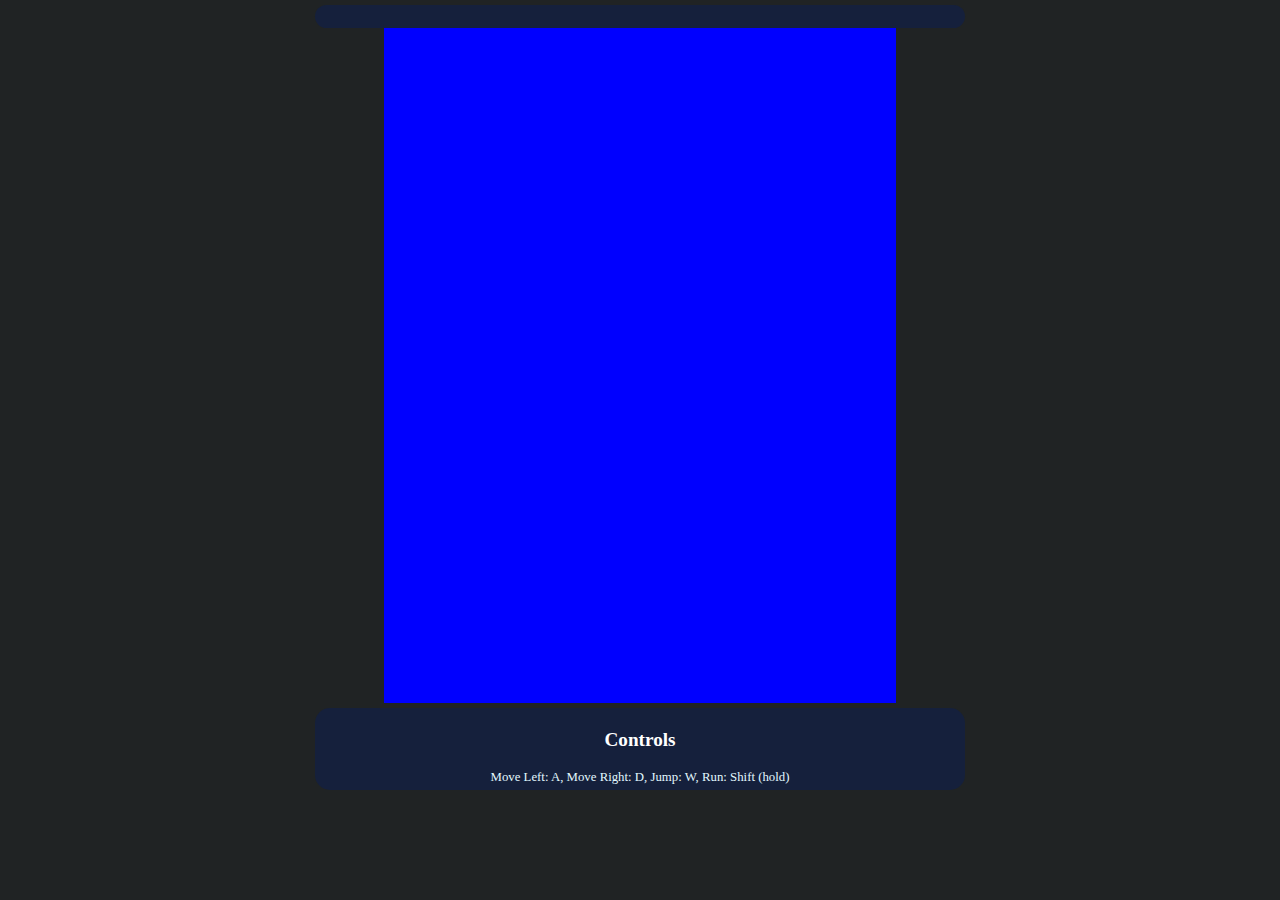
<file: static/index.html>
﻿<!DOCTYPE html>
<html>
  <head>
    <meta charset="utf-8">

    <!-- The actual resolution of the NES is 256x240.
         Ideally, we draw in this size and scale appropriately.-->
    <title>Super Mario Bros</title>
    <meta name="description" content="">
    <meta name="viewport" content="width=device-width">
    <link rel="stylesheet" href="../static/css/game.css">
  </head>
  <body style="background-color: rgb(32,35,36)">
    <div class="controls">
      <p id = "CurrentLevelInfo"></p>
    </div>
    <script type="text/javascript" src="../static/js/levels/levelsJson.js"></script>
    <script type="text/javascript" src="../static/js/util.js"></script>
    <script type="text/javascript" src="../static/js/input.js"></script>
    <script type="text/javascript" src="../static/js/resources.js"></script>
    <script type="text/javascript" src="../static/js/sprite.js"></script>
    <script type="text/javascript" src="../static/js/entity.js"></script>
    <script type="text/javascript" src="../static/js/pipe.js"></script>
    <script type="text/javascript" src="../static/js/mushroom.js"></script>
    <script type="text/javascript" src="../static/js/fireflower.js"></script>
    <script type="text/javascript" src="../static/js/star.js"></script>
    <script type="text/javascript" src="../static/js/fireball.js"></script>
    <script type="text/javascript" src="../static/js/coin.js"></script>
    <script type="text/javascript" src="../static/js/bcoin.js"></script>
    <script type="text/javascript" src="../static/js/goomba.js"></script>
    <script type="text/javascript" src="../static/js/koopa.js"></script>
    <script type="text/javascript" src="../static/js/floor.js"></script>
    <script type="text/javascript" src="../static/js/block.js"></script>
    <script type="text/javascript" src="../static/js/rubble.js"></script>
    <script type="text/javascript" src="../static/js/prop.js"></script>
    <script type="text/javascript" src="../static/js/player.js"></script>
    <script type="text/javascript" src="../static/js/flag.js"></script>
    <script type="text/javascript" src="../static/js/levels/level.js"></script>
    <script type="text/javascript" src="../static/js/levels/levelparser.js"></script>
    <script type="text/javascript" src="../static/js/game.js"></script>
    <div class="controls" style="align-content: center; text-align: center;">
      <h2> Controls </h2>
      <p class="controls">Move Left: A, Move Right: D, Jump: W, Run: Shift (hold)</p>
    </div>
    <div id="EndDiv" class="fadeMe" style="text-align: center">
      <h1> Thank you for participating! </h1>
      <p> You have completed all the levels included within this study. You can now safely exit the website. If you return, you will not be able to play any more levels, this is to avoid duplicate data. </p>
    </div>
    <div id="BackgroundFormDiv" class="fadeMe">
      <h1 class="likert-header">Hello! Before you start, we would like some background information. Please note that no identifying data will be stored.</h1>
      <form id="BackgroundForm" action="">
        <label for="Age" class="statement"> Age </label>
        <input type="number" id="Age" name="Age" style="margin-left: 9%; margin-top: 1%; font-size: 20px">
        <label for="Gender" class="statement"> Gender </label>
        <ul id="Gender" class='likert'>
          <li>
            <input type="radio" name="Gender" value="Woman">
            <label>Woman</label>
          </li>
          <li>
            <input type="radio" name="Gender" value="Man">
            <label>Man</label>
          </li>
          <li>
            <input type="radio" name="Gender" value="Other">
            <label>Other</label>
          </li>
        </ul>
        <label for="GamingExperience" class="statement"> Amount of experience playing games </label>
        <ul id="GamingExperience" class='likert'>
          <li>
            <input type="radio" name="GamingExperience" value="None">
            <label>None</label>
          </li>
          <li>
            <input type="radio" name="GamingExperience" value="Some">
            <label>Some</label>
          </li>
          <li>
            <input type="radio" name="GamingExperience" value="Moderate">
            <label>Moderate</label>
          </li>
          <li>
            <input type="radio" name="GamingExperience" value="Much">
            <label>Much</label>
          </li>
          <li>
            <input type="radio" name="GamingExperience" value="Very much">
            <label>Very much</label>
          </li>
        </ul>
        <div class="buttons">
          <button class="submit">Submit</button>
        </div>
      </form>
    </div>
    <div id="QualityFormDiv" class="fadeMe">
      <h1 class="likert-header">Good job! Please rate the level according to the criteria below.</h1>
      <form id="QualityForm" action="">
        <label for="Enjoyment" class="statement"> Enjoyment </label>
        <ul id="Enjoyment" class='likert'>
          <li>
            <input type="radio" name="Enjoyment" value="Very Low">
            <label>Very Low</label>
          </li>
          <li>
            <input type="radio" name="Enjoyment" value="Low">
            <label>Low</label>
          </li>
          <li>
            <input type="radio" name="Enjoyment" value="Moderate">
            <label>Moderate</label>
          </li>
          <li>
            <input type="radio" name="Enjoyment" value="High">
            <label>High</label>
          </li>
          <li>
            <input type="radio" name="Enjoyment" value="Very High">
            <label>Very High</label>
          </li>
        </ul>
        <label for="Aesthetics" class="statement"> Aesthetics </label>
        <ul id="Aesthetics" class='likert'>
          <li>
            <input type="radio" name="Aesthetics" value="Very Low">
            <label>Very Low</label>
          </li>
          <li>
            <input type="radio" name="Aesthetics" value="Low">
            <label>Low</label>
          </li>
          <li>
            <input type="radio" name="Aesthetics" value="Moderate">
            <label>Moderate</label>
          </li>
          <li>
            <input type="radio" name="Aesthetics" value="High">
            <label>High</label>
          </li>
          <li>
            <input type="radio" name="Aesthetics" value="Very High">
            <label>Very High</label>
          </li>
        </ul>
        <label for="Difficulty" class="statement"> Difficulty </label>
        <ul id="Difficulty" class='likert'>
          <li>
            <input type="radio" name="Difficulty" value="Very Low">
            <label>Very Low</label>
          </li>
          <li>
            <input type="radio" name="Difficulty" value="Low">
            <label>Low</label>
          </li>
          <li>
            <input type="radio" name="Difficulty" value="Moderate">
            <label>Moderate</label>
          </li>
          <li>
            <input type="radio" name="Difficulty" value="High">
            <label>High</label>
          </li>
          <li>
            <input type="radio" name="Difficulty" value="Very High">
            <label>Very High</label>
          </li>
        </ul>
        <div class="buttons">
          <button class="submit">Submit</button>
        </div>
      </form>
    </div>
    <div class="introDiv" id="introDiv">
      <div style="width: 75%; margin: auto;">
        <h1 style="text-align: center"> Hello, and thank you very much for participating in this study </h1>
        <h2>  The following is a brief introduction to what you will be doing in this study. You will play through twenty super mario levels. To complete a Super Mario level, simply move from left to right
          until you touch the flagpole (not the rectangle it is standing on, jump into it). Make sure to avoid the Goombas (the mushroom looking guys).
          You can jump into the yellow blocks with question marks on them to get rewards. You can either get a coin, which don't really help you, or you can get a mushroom. Touch the mushroom to grow larger.
          When you are in this enlarged state you can touch a goomba without failing the level. Instead you will shrink and become invulnerable for a short time (indicated by Mario blinking).
          Make sure to run (hold shift) when you can. This will cause you to jump further and faster (You also bounce further when you jump on goombas if you are running).
          After the completion of each level you will be prompted to rate the level in three aspects: difficulty, enjoyment, and aesthetics.
          Please take a moment to consider your ratings before leaving them. The data you create through your ratings
          will be used to investigate the effectiveness of a level generator built using Artificial Intelligence, the levels you are playing through are generated by that generator. </h2>

          <h2>
            Please note that this site uses cookies to save your position and connect your level ratings to the background information you will be aksed to provide shortly. See our
            <a href="../static/privacy-policy.html" target="_blank" style="color: blue; cursor: pointer"> privacy policy </a>.
          </h2>
        <h2>
          That's all you need to know, click <a onclick="document.getElementById('introDiv').style.visibility = 'hidden'" style="color: blue; cursor: pointer"> here </a> to start!
        </h2>
      </div>
    </div>
  </body>
</html>
</file>
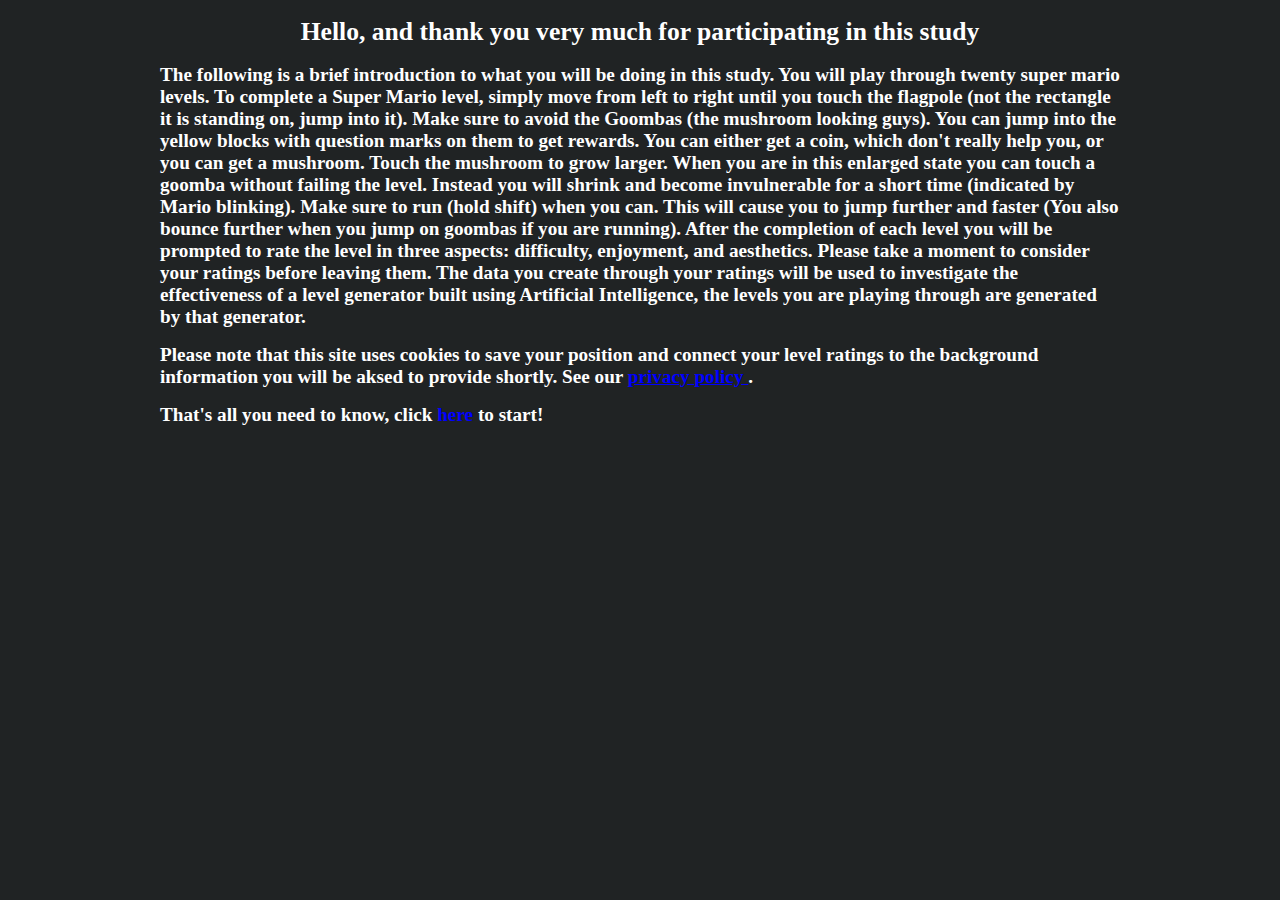
<file: static/index_new.html>
﻿<!DOCTYPE html>
<html>
  <head>
    <META HTTP-EQUIV="CACHE-CONTROL" CONTENT="NO-CACHE">
    <META HTTP-EQUIV="EXPIRES" CONTENT="15">
    <!-- The actual resolution of the NES is 256x240.
         Ideally, we draw in this size and scale appropriately.-->
    <title>Super Mario Bros</title>
    <meta name="description" content="">
    <meta name="viewport" content="width=device-width">
    <link rel="stylesheet" href="../static/css/game.css?v=1.0">
  </head>
  <body style="background-color: rgb(32,35,36)">
    <div class="controls">
      <p id = "CurrentLevelInfo"></p>
    </div>
    <script type="text/javascript" src="../static/js/levels/levelsJson.js?v=1.0"></script>
    <script type="text/javascript" src="../static/js/util.js?v=1.0"></script>
    <script type="text/javascript" src="../static/js/input.js?v=1.0"></script>
    <script type="text/javascript" src="../static/js/resources.js?v=1.0"></script>
    <script type="text/javascript" src="../static/js/sprite.js?v=1.0"></script>
    <script type="text/javascript" src="../static/js/entity.js?v=1.0"></script>
    <script type="text/javascript" src="../static/js/pipe.js?v=1.0"></script>
    <script type="text/javascript" src="../static/js/mushroom.js?v=1.0"></script>
    <script type="text/javascript" src="../static/js/fireflower.js?v=1.0"></script>
    <script type="text/javascript" src="../static/js/star.js?v=1.0"></script>
    <script type="text/javascript" src="../static/js/fireball.js?v=1.0"></script>
    <script type="text/javascript" src="../static/js/coin.js?v=1.0"></script>
    <script type="text/javascript" src="../static/js/bcoin.js?v=1.0"></script>
    <script type="text/javascript" src="../static/js/goomba.js?v=1.0"></script>
    <script type="text/javascript" src="../static/js/koopa.js?v=1.0"></script>
    <script type="text/javascript" src="../static/js/floor.js?v=1.0"></script>
    <script type="text/javascript" src="../static/js/block.js?v=1.0"></script>
    <script type="text/javascript" src="../static/js/rubble.js?v=1.0"></script>
    <script type="text/javascript" src="../static/js/prop.js?v=1.0"></script>
    <script type="text/javascript" src="../static/js/player.js?v=1.0"></script>
    <script type="text/javascript" src="../static/js/flag.js?v=1.0"></script>
    <script type="text/javascript" src="../static/js/levels/level.js?v=1.0"></script>
    <script type="text/javascript" src="../static/js/levels/levelparser.js?v=1.0"></script>
    <script type="text/javascript" src="../static/js/game.js?v=1.0"></script>
    <div class="controls" style="align-content: center; text-align: center;">
      <h2> Controls (<a onclick="viewKeyConfig()" style="color: blue; cursor: pointer"> REBIND </a>)</h2>
      <p class="controls" id="LeftKeyLabel"> </p> <p class="controls" id="RightKeyLabel"> </p>
      <p class="controls" id="JumpKeyLabel"> </p>  <p class="controls" id="RunKeyLabel" > </p>
    </div>
    <div id="EndDiv" class="fadeMe" style="text-align: center">
      <h1> Thank you for participating! </h1>
      <p> You have completed all the levels included within this study. You can now safely exit the website. If you return, you will not be able to play any more levels, this is to avoid duplicate data. </p>
    </div>
    <div id="BackgroundFormDiv" class="fadeMe">
      <h1 class="likert-header">Hello! Before you start, we would like some background information. Please note that no identifying data will be stored.</h1>
      <form id="BackgroundForm" action="">
        <label for="Age" class="statement"> Age </label>
        <input type="number" id="Age" name="Age" style="margin-left: 9%; margin-top: 1%; font-size: 20px">
        <label for="Gender" class="statement"> Gender </label>
        <ul id="Gender" class='likert'>
          <li>
            <input type="radio" name="Gender" value="Woman">
            <label>Woman</label>
          </li>
          <li>
            <input type="radio" name="Gender" value="Man">
            <label>Man</label>
          </li>
          <li>
            <input type="radio" name="Gender" value="Other">
            <label>Other</label>
          </li>
        </ul>
        <label for="GamingExperience" class="statement"> Amount of experience playing games </label>
        <ul id="GamingExperience" class='likert'>
          <li>
            <input type="radio" name="GamingExperience" value="None">
            <label>None</label>
          </li>
          <li>
            <input type="radio" name="GamingExperience" value="Some">
            <label>Some</label>
          </li>
          <li>
            <input type="radio" name="GamingExperience" value="Moderate">
            <label>Moderate</label>
          </li>
          <li>
            <input type="radio" name="GamingExperience" value="Much">
            <label>Much</label>
          </li>
          <li>
            <input type="radio" name="GamingExperience" value="Very much">
            <label>Very much</label>
          </li>
        </ul>
        <div class="buttons">
          <button class="submit">Submit</button>
        </div>
      </form>
    </div>
    <div id="QualityFormDiv" class="fadeMe">
      <h1 class="likert-header">Good job! Please rate the level according to the criteria below.</h1>
      <form id="QualityForm" action="">
        <label for="Enjoyment" class="statement"> Enjoyment </label>
        <ul id="Enjoyment" class='likert'>
          <li>
            <input type="radio" name="Enjoyment" value="Very Low">
            <label>Very Low</label>
          </li>
          <li>
            <input type="radio" name="Enjoyment" value="Low">
            <label>Low</label>
          </li>
          <li>
            <input type="radio" name="Enjoyment" value="Moderate">
            <label>Moderate</label>
          </li>
          <li>
            <input type="radio" name="Enjoyment" value="High">
            <label>High</label>
          </li>
          <li>
            <input type="radio" name="Enjoyment" value="Very High">
            <label>Very High</label>
          </li>
        </ul>
        <label for="Aesthetics" class="statement"> Aesthetics </label>
        <ul id="Aesthetics" class='likert'>
          <li>
            <input type="radio" name="Aesthetics" value="Very Low">
            <label>Very Low</label>
          </li>
          <li>
            <input type="radio" name="Aesthetics" value="Low">
            <label>Low</label>
          </li>
          <li>
            <input type="radio" name="Aesthetics" value="Moderate">
            <label>Moderate</label>
          </li>
          <li>
            <input type="radio" name="Aesthetics" value="High">
            <label>High</label>
          </li>
          <li>
            <input type="radio" name="Aesthetics" value="Very High">
            <label>Very High</label>
          </li>
        </ul>
        <label for="Difficulty" class="statement"> Difficulty </label>
        <ul id="Difficulty" class='likert'>
          <li>
            <input type="radio" name="Difficulty" value="Very Low">
            <label>Very Low</label>
          </li>
          <li>
            <input type="radio" name="Difficulty" value="Low">
            <label>Low</label>
          </li>
          <li>
            <input type="radio" name="Difficulty" value="Moderate">
            <label>Moderate</label>
          </li>
          <li>
            <input type="radio" name="Difficulty" value="High">
            <label>High</label>
          </li>
          <li>
            <input type="radio" name="Difficulty" value="Very High">
            <label>Very High</label>
          </li>
        </ul>
        <div class="buttons">
          <button class="submit">Submit</button>
        </div>
      </form>
    </div>
    <div class="introDiv" id="introDiv">
      <div style="width: 75%; margin: auto;">
        <h1 style="text-align: center"> Hello, and thank you very much for participating in this study </h1>
        <h2>  The following is a brief introduction to what you will be doing in this study. You will play through twenty super mario levels. To complete a Super Mario level, simply move from left to right
          until you touch the flagpole (not the rectangle it is standing on, jump into it). Make sure to avoid the Goombas (the mushroom looking guys).
          You can jump into the yellow blocks with question marks on them to get rewards. You can either get a coin, which don't really help you, or you can get a mushroom. Touch the mushroom to grow larger.
          When you are in this enlarged state you can touch a goomba without failing the level. Instead you will shrink and become invulnerable for a short time (indicated by Mario blinking).
          Make sure to run (hold shift) when you can. This will cause you to jump further and faster (You also bounce further when you jump on goombas if you are running).
          After the completion of each level you will be prompted to rate the level in three aspects: difficulty, enjoyment, and aesthetics.
          Please take a moment to consider your ratings before leaving them. The data you create through your ratings
          will be used to investigate the effectiveness of a level generator built using Artificial Intelligence, the levels you are playing through are generated by that generator. </h2>

          <h2>
            Please note that this site uses cookies to save your position and connect your level ratings to the background information you will be aksed to provide shortly. See our
            <a href="../static/privacy-policy_new.html" target="_blank" style="color: blue; cursor: pointer"> privacy policy </a>.
          </h2>
        <h2>
          That's all you need to know, click <a onclick="document.getElementById('introDiv').style.visibility = 'hidden'" style="color: blue; cursor: pointer"> here </a> to start!
        </h2>
      </div>
    </div>
    <div class = "controlConfigDiv" id = "controlConfigDiv">
      <div style="width: 75%; height: 75%; margin: auto">
        <ul style="margin: auto;">
          <li>
            <label> Left </label> <button class="buttons" onclick="startKeyRebind('Left')" id="LeftKeyButton"> </button>
          </li>
          <li>
            <label> Right </label> <button class="buttons" onclick="startKeyRebind('Right')" id="RightKeyButton"> </button>
          </li>
          <li>
            <label> Jump </label> <button class="buttons" onclick="startKeyRebind('Jump')" id="JumpKeyButton"> </button>
          </li>
          <li>
            <label> Run </label> <button class="buttons" onclick="startKeyRebind('Run')" id="RunKeyButton"> </button>
          </li>
        </ul>
        <button class="buttons" onclick="hideKeyConfig()"> Close </button>
      </div>
    </div>
  </body>
</html>
</file>
<file: static/css/game.css>
html, body, ul, li {
  margin: 0;
  border: 0;
  padding: 0;
}

canvas {
  display: block;
  width: 40%;
  height: 75%;
  margin: 0 auto;
  background-color: blue;
}

p {
  text-align: center;
  color: #e2f8ff;
  font-size: 1vmax;
}

h1 {
  font-size: 2vmax;
  color: white;
}

h2 {
  font-size: 1.5vmax;
  color: white;
}

body {
  overflow: scroll;
  height: 100%;
}

html {
  overflow: hidden;
  height: 100%;
}

.info {
  position: absolute;
  top: 0;
  left: 0;
}

.container {
  width: 150px;
  height: 150px;
  position: relative;
  margin: 30px;
}

.box {
  width: 100%;
  height: 100%;
  position: absolute;
  top: 0;
  left: 0;
  opacity: 0.7;
  background: #0057e3;
}

p.controls {
  display: inline;
}

.overlay {
  z-index: 9;
  margin: 30px;
  background: #009938;
}

div.fadeMe {
  visibility: hidden;
  background-color: rgba(0,0,0,0.8);
  width:      100%;
  height:     100%;
  z-index:    10;
  top:        0;
  left:       0;
  position:   fixed;
}

div.controlConfigDiv {
  visibility: hidden;
  background-color: rgba(0,0,0,0.8);
  width:      100%;
  height:     100%;
  z-index:    10;
  top:        0;
  left:       0;
  position:   fixed;
}

div.controls {
  align-self: center;
  alignment: center;
  background-color: rgba(14,31,76,0.61);
  width: 50%;
  max-height: 15%;
  padding: 5px;
  border-radius: 15px;
  margin: auto;
  margin-top: 5px;
}

label {
  font-size: 20px;
  color: white;
}

html,body {padding:0;margin:0;}
.wrap {
  font:12px Arial, san-serif;
}
h1.likert-header {
  padding-left:4.25%;
  margin:20px 0 0;
  font-size: 40px;
}
form .statement {
  display:block;
  font-size: 20px;
  font-weight: bold;
  padding: 30px 0 0 4.25%;
  margin-bottom:10px;
}
form .likert {
  list-style:none;
  width:100%;
  margin:0;
  padding:0 0 35px;
  display:block;
  border-bottom:2px solid #efefef;
}
form .likert:last-of-type {border-bottom:0;}
form .likert:before {
  content: '';
  position:relative;
  top:11px;
  left:9.5%;
  display:block;
  background-color:#efefef;
  height:4px;
  width:78%;
}

div.introDiv {
  visibility: hidden;
  margin: auto;
  background-color: rgb(32,35,36);
  width:      100%;
  height:     100%;
  z-index:    10;
  top:        0;
  left:       0;
  position:   fixed;
}

form .likert li {
  display:inline-block;
  width:19%;
  text-align:center;
  vertical-align: top;
}
form .likert li input[type=radio] {
  display:block;
  position:relative;
  top:0;
  left:50%;
  margin-left:-6px;

}
form .likert li label {width:100%;}
form .buttons {
  margin:30px 0;
  padding:0 4.25%;
  text-align:right
}

button.rebind {
  margin:30px 10px;
  padding:0 2%;

  width: 8%;
  height: 4%;


}

form .buttons button {
  padding: 5px 10px;
  background-color: #67ab49;
  border: 0;
  border-radius: 3px;
}

form .buttons .clear {background-color: #e9e9e9;}
form .buttons .submit {background-color: #67ab49;}
form .buttons .clear:hover {background-color: #ccc;}
form .buttons .submit:hover {background-color: #14892c;}
</file>
